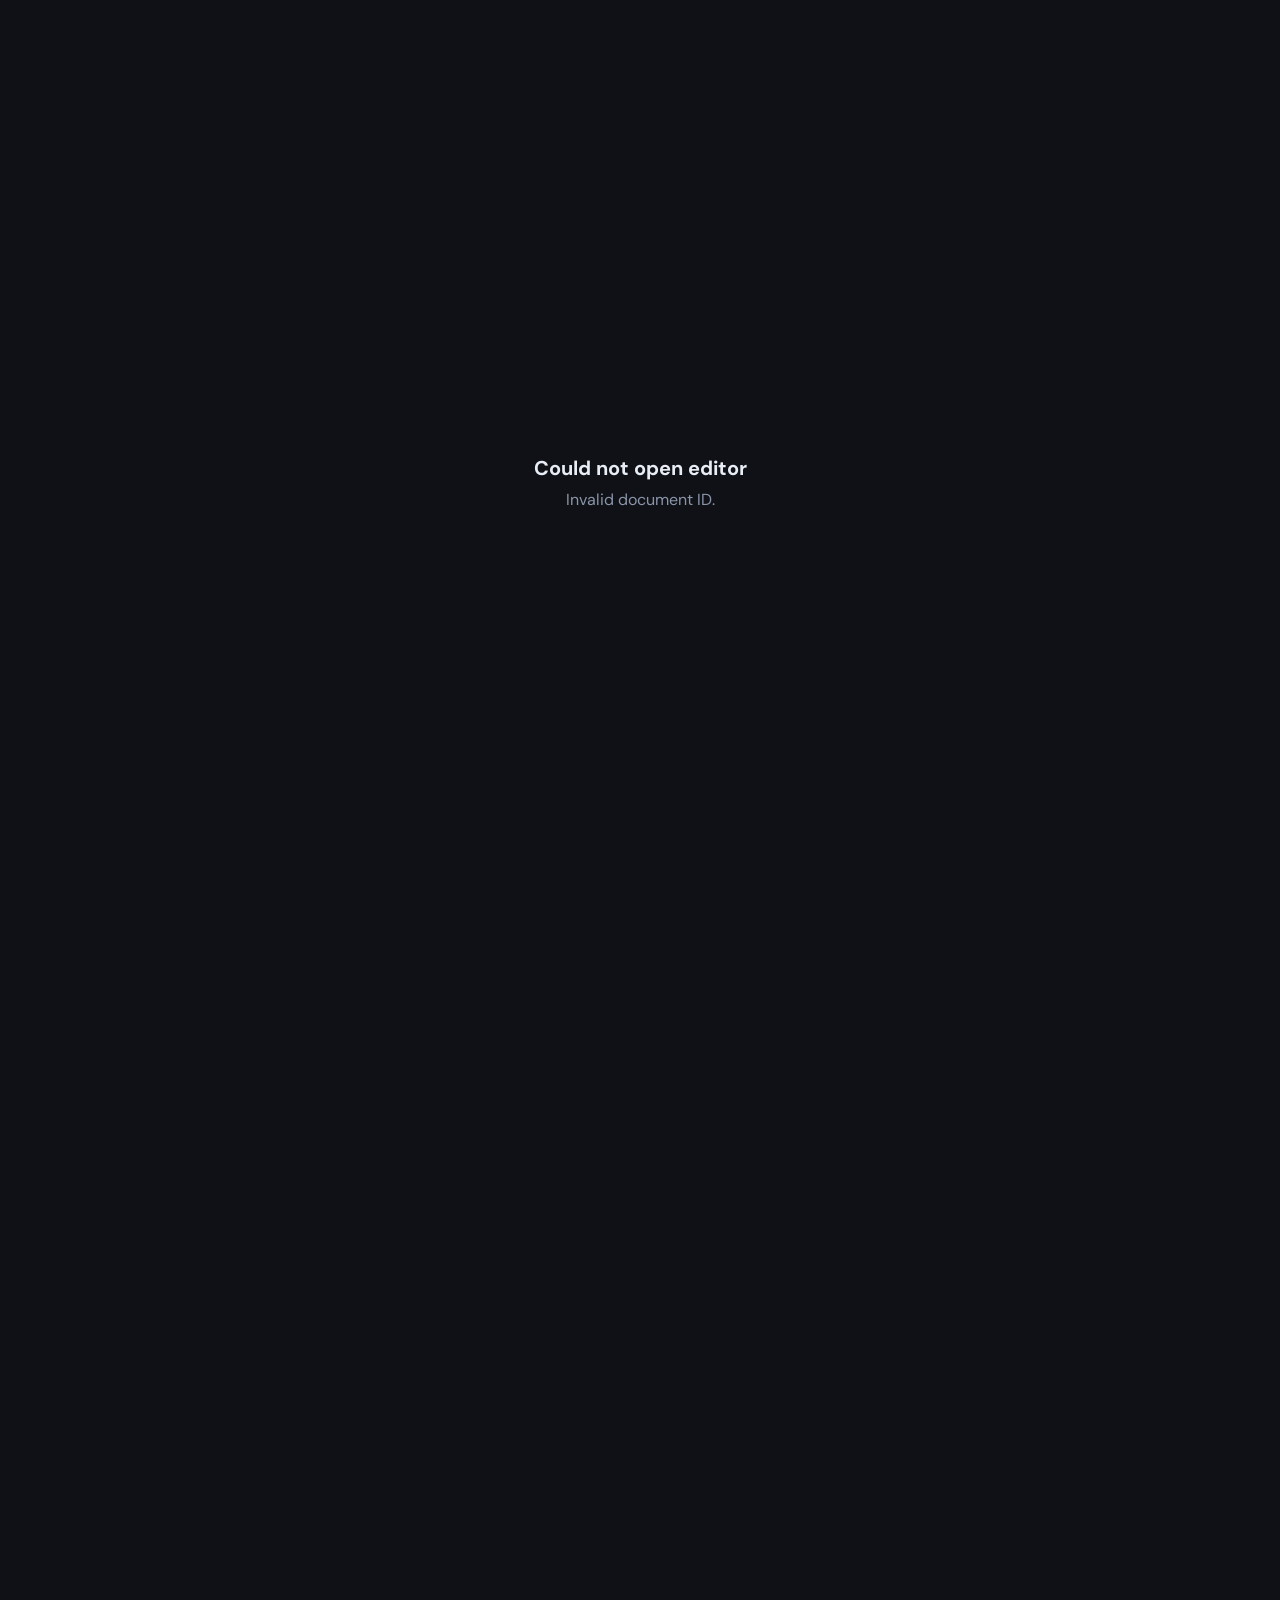
<file: public/doc-editor.html>
<!DOCTYPE html>
<html lang="en">
<head>
  <meta charset="UTF-8" />
  <meta name="viewport" content="width=device-width, initial-scale=1.0" />
  <title>Document Editor — Sietch CRM</title>
  <link rel="preconnect" href="https://fonts.googleapis.com" />
  <link rel="preconnect" href="https://fonts.gstatic.com" crossorigin />
  <link href="https://fonts.googleapis.com/css2?family=DM+Sans:ital,opsz,wght@0,9..40,400;0,9..40,500;0,9..40,600;0,9..40,700;1,9..40,400&display=swap" rel="stylesheet" />
  <style>
    :root {
      --bg: #0f1117;
      --surface: #181b24;
      --text: #e8ecf4;
      --muted: #8b95a8;
      --accent: #4f8cff;
    }
    html, body {
      margin: 0;
      height: 100%;
      background: var(--bg);
      color: var(--text);
      font-family: "DM Sans", system-ui, sans-serif;
    }
    #loading, #error {
      display: flex;
      flex-direction: column;
      align-items: center;
      justify-content: center;
      height: 100%;
      padding: 2rem;
      text-align: center;
    }
    #error { display: none; }
    #editor { height: 100%; }
    .spinner {
      width: 40px;
      height: 40px;
      border: 3px solid rgba(255,255,255,0.1);
      border-top-color: var(--accent);
      border-radius: 50%;
      animation: spin 1s linear infinite;
      margin-bottom: 1rem;
    }
    @keyframes spin { to { transform: rotate(360deg); } }
    h1 { font-size: 1.25rem; margin: 0 0 0.5rem; }
    p { color: var(--muted); margin: 0; max-width: 500px; }
    a { color: var(--accent); }
  </style>
</head>
<body>
  <div id="loading">
    <div class="spinner"></div>
    <p>Loading document editor…</p>
  </div>
  <div id="error">
    <h1>Could not open editor</h1>
    <p id="error-message">Document editor is not available.</p>
  </div>
  <div id="editor"></div>

  <script>
    (async function() {
      const params = new URLSearchParams(window.location.search);
      const docId = params.get("id");
      const loadingEl = document.getElementById("loading");
      const errorEl = document.getElementById("error");
      const errorMsgEl = document.getElementById("error-message");

      function showError(msg) {
        loadingEl.style.display = "none";
        errorEl.style.display = "flex";
        errorMsgEl.textContent = msg;
      }

      if (!docId || !/^\d+$/.test(docId)) {
        showError("Invalid document ID.");
        return;
      }

      try {
        const res = await fetch(`/api/v2/documents/${docId}/editor-config`, { credentials: "same-origin" });
        const text = await res.text();
        let config;
        try {
          config = text ? JSON.parse(text) : {};
        } catch {
          showError("Server returned an invalid editor configuration.");
          return;
        }

        if (!res.ok) {
          showError(config.error || config.message || `Server error (HTTP ${res.status}).`);
          return;
        }

        if (!config.docsApiUrl) {
          showError("Document Server API URL is not configured.");
          return;
        }

        const script = document.createElement("script");
        script.src = config.docsApiUrl;
        script.onload = () => {
          if (typeof DocsAPI === "undefined" || typeof DocsAPI.DocEditor !== "function") {
            showError("Document Server API failed to load.");
            return;
          }
          loadingEl.style.display = "none";

          config.events = config.events || {};

          // onMetaChange: receive title renames broadcast from OnlyOffice (from any user)
          config.events.onMetaChange = function(e) {
            if (e && e.data && e.data.title) {
              fetch(`/api/v2/documents/${docId}`, {
                method: "PATCH",
                credentials: "same-origin",
                headers: {"Content-Type": "application/json"},
                body: JSON.stringify({ title: e.data.title }),
              }).catch(() => {});
            }
          };

          // onRequestRename: user clicked "Rename..." in editor title bar
          config.events.onRequestRename = function(e) {
            const newTitle = e && e.data;
            if (!newTitle) return;
            // 1) Update CRM database
            fetch(`/api/v2/documents/${docId}`, {
              method: "PATCH",
              credentials: "same-origin",
              headers: {"Content-Type": "application/json"},
              body: JSON.stringify({ title: newTitle }),
            }).catch(() => {});
            // 2) Broadcast rename to all editors via OnlyOffice Command Service
            fetch(`/api/v2/documents/${docId}/command`, {
              method: "POST",
              credentials: "same-origin",
              headers: {"Content-Type": "application/json"},
              body: JSON.stringify({ c: "meta", meta: { title: newTitle } }),
            }).catch(() => {});
          };

          // onRequestSaveAs: user clicked "Save Copy as..." in File menu
          config.events.onRequestSaveAs = function(e) {
            if (!e || !e.data) return;
            const fileUrl = e.data.url;
            const title = e.data.title || "Document";
            if (!fileUrl) return;
            fetch("/api/v2/documents/save-as", {
              method: "POST",
              credentials: "same-origin",
              headers: {"Content-Type": "application/json"},
              body: JSON.stringify({ url: fileUrl, title: title, source_doc_id: Number(docId) }),
            }).then(r => r.json()).then(data => {
              if (data && data.error) {
                alert("Save As failed: " + data.error);
              } else {
                try { localStorage.setItem("crm-docs-refresh", Date.now().toString()); } catch {}
                if (data && data.editUrl) {
                  window.open(data.editUrl, "_blank");
                }
              }
            }).catch(err => {
              alert("Save As failed: " + err.message);
            });
          };

          new DocsAPI.DocEditor("editor", config);
        };
        script.onerror = () => {
          const baseUrl = config.docsApiUrl.replace(/\/web-apps\/.*$/, "");
          const healthUrl = `${baseUrl}/healthcheck`;
          errorMsgEl.innerHTML = `
            <p><strong>Could not load the document editor.</strong></p>
            <p style="margin:0.75rem 0;word-break:break-all;">${config.docsApiUrl}</p>
            <p style="margin:0.75rem 0;">
              If this is the first time you are opening the editor, the Document Server may use a self-signed certificate that your browser has not yet trusted.
            </p>
            <p style="margin:0.75rem 0;">
              <a href="${healthUrl}" target="_blank" rel="noopener noreferrer">Open the Document Server healthcheck in a new tab</a>, accept the certificate warning, then return and reload this page.
            </p>
            <button type="button" id="doc-editor-reload" class="btn btn-primary btn-sm" style="margin-top:0.75rem;">Reload editor</button>
          `;
          loadingEl.style.display = "none";
          errorEl.style.display = "flex";
          const reloadBtn = document.getElementById("doc-editor-reload");
          if (reloadBtn) reloadBtn.addEventListener("click", () => window.location.reload());
        };
        document.head.appendChild(script);
      } catch (err) {
        showError("Failed to reach the server. Check your connection or try again.");
      }
    })();
  </script>
</body>
</html>
</file>
